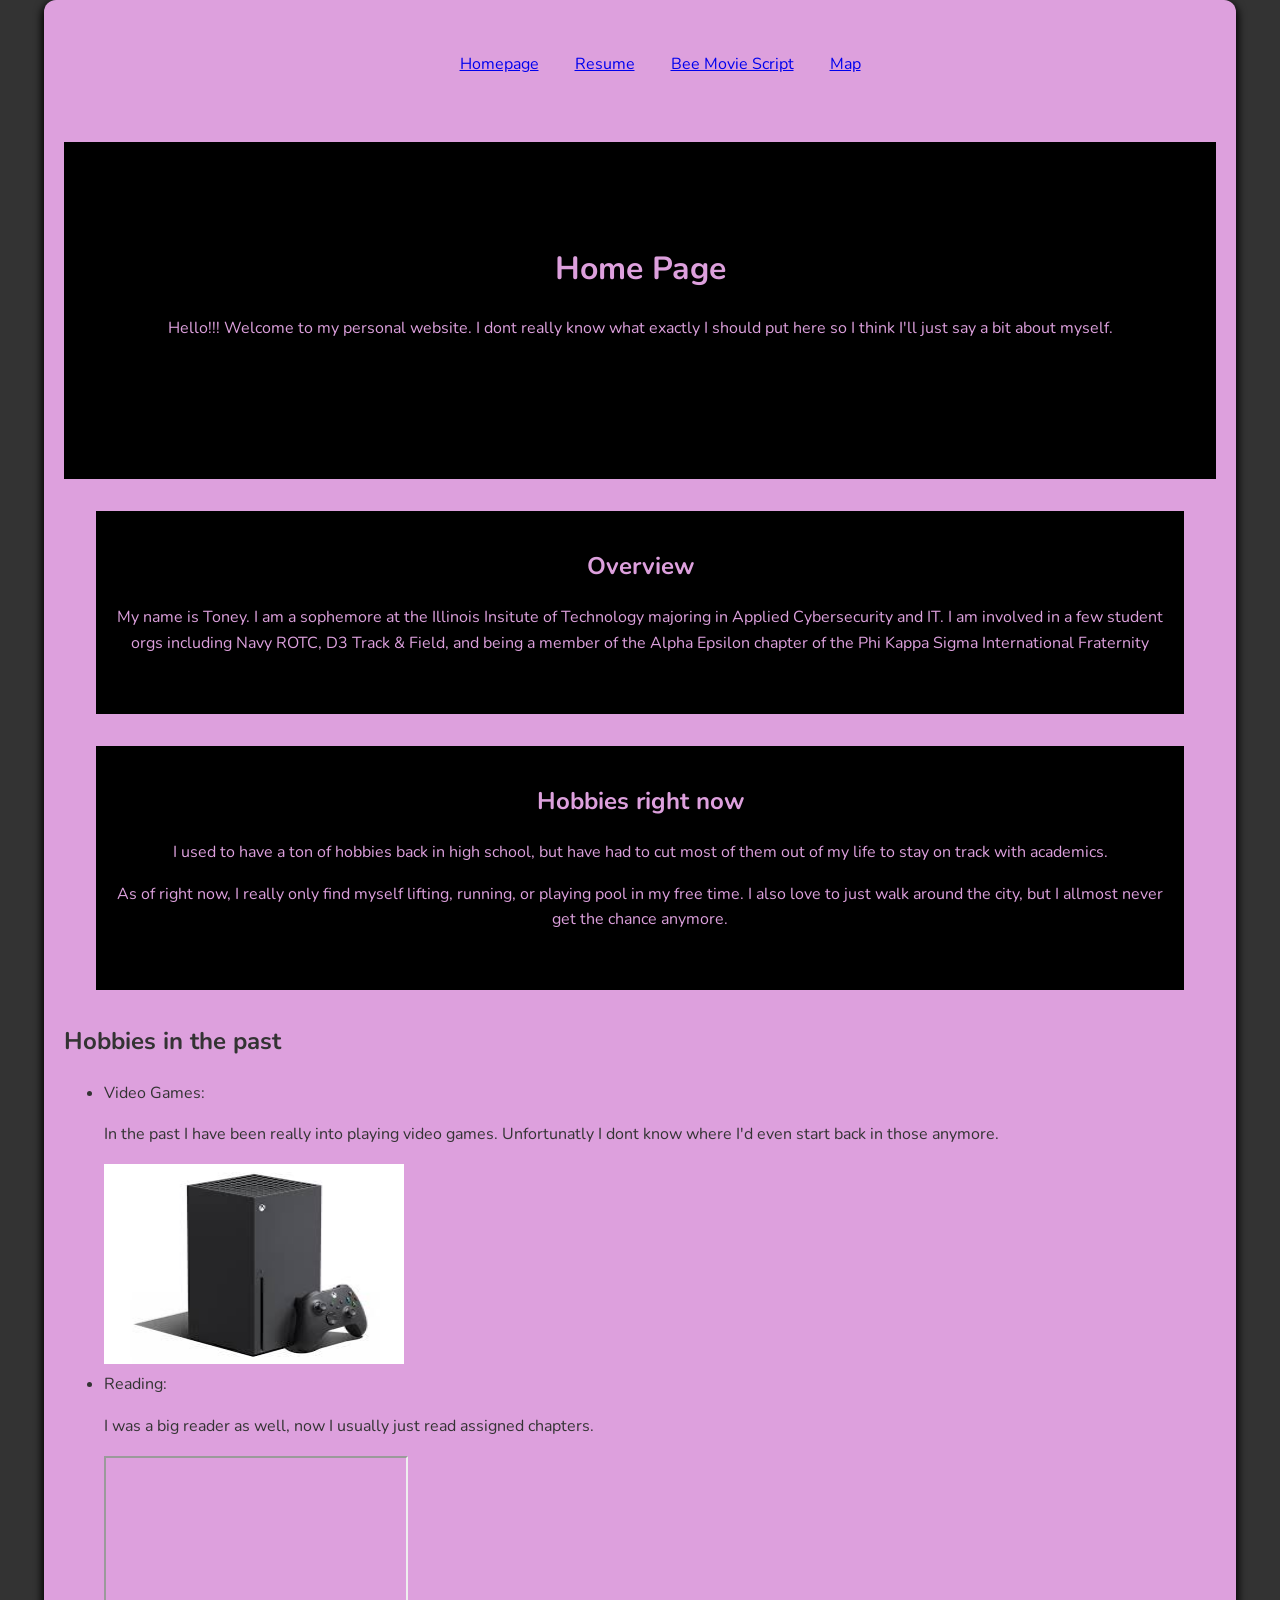
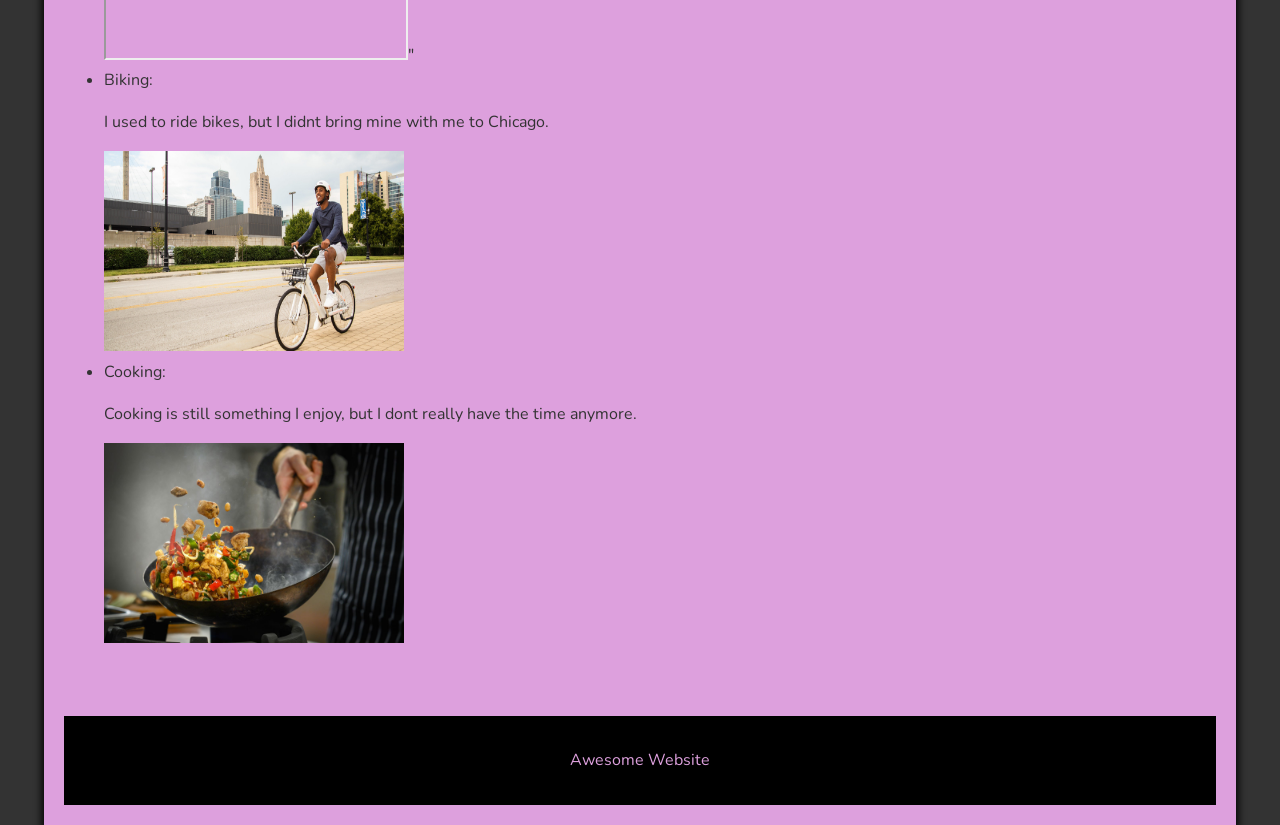
<file: index.html>
<!DOCTYPE html>
<html lang="en">

<head>
  <meta charset="UTF-8">
  <title>Home Page</title>
  <link rel="stylesheet" type="text/css" href="css/normalize.css">
  <link rel="stylesheet" type="text/css" href="css/styles.css">
  <link rel="stylesheet" type="text/css" href="css/index.css">
</head>

<body>
  <div id="page-wrapper1">
    <header>
      <nav id="nav-horizontal">
        <ul>
          <!-- Navigation is the same on all three html files -->
          <li><a href="index.html">Homepage</a></li>
          <li><a href="resume.html">Resume</a></li>
          <li><a href="script.html">Bee Movie Script</a></li>
          <li><a href="map.html">Map</a></li>
        </ul>
      </nav>
    </header>

    <div id="box-h">
      <header id="header1">
        <h1>Home Page</h1>
        <p>Hello!!! Welcome to my personal website. I dont really know what exactly I should put here so I think I'll just say a bit about myself.</p><br>
      </header> 
    </div>

    
    <section id ="section1">
      <h2>Overview</h2>
        <p>My name is Toney. I am a sophemore at the Illinois Insitute of Technology majoring in Applied Cybersecurity and IT. I am involved in a few student orgs including Navy ROTC, D3 Track & Field, and being a member of the Alpha Epsilon chapter of the Phi Kappa Sigma International Fraternity</p><br>
    </section>
    
    <section id="section2">
      <h2>Hobbies right now</h2>
        <p>I used to have a ton of hobbies back in high school, but have had to cut most of them out of my life to stay on track with academics.</p>
        <p>As of right now, I really only find myself lifting, running, or playing pool in my free time. I also love to just walk around the city, but I allmost never get the chance anymore.</p><br>
    </section>
    <h2>Hobbies in the past</h2>
      <ul>
        <li>Video Games:<p>In the past I have been really into playing video games. Unfortunatly I dont know where I'd even start back in those anymore.</p>
        <img src="media/xbox.jpg" alt="picture of an xbox" style="width:300px;height:200px;">
        </li>
        <li>Reading:<br><p>I was a big reader as well, now I usually just read assigned chapters.</p>
        <iframe width="300" height="200" src="https://www.youtube.com/embed/0drq5qc1_Us" title="Opened Book Flipping Through Pages Static Shot Free Stock Video" allowfullscreen></iframe>"
        </li>
        <li>Biking:<p>I used to ride bikes, but I didnt bring mine with me to Chicago.</p>
        <img src="media/bike.jpg" alt="picture of an bike" style="width:300px;height:200px;">
        </li>
        <li>Cooking:<p>Cooking is still something I enjoy, but I dont really have the time anymore.</p>
        <img src="media/food.jpg" alt="picture of food being cooked" style="width:300px;height:200px;">
        </li>
      </ul>

      <footer>
        <p>Awesome Website</p>
      </footer>

    </div>
</body>
</html>
</file>
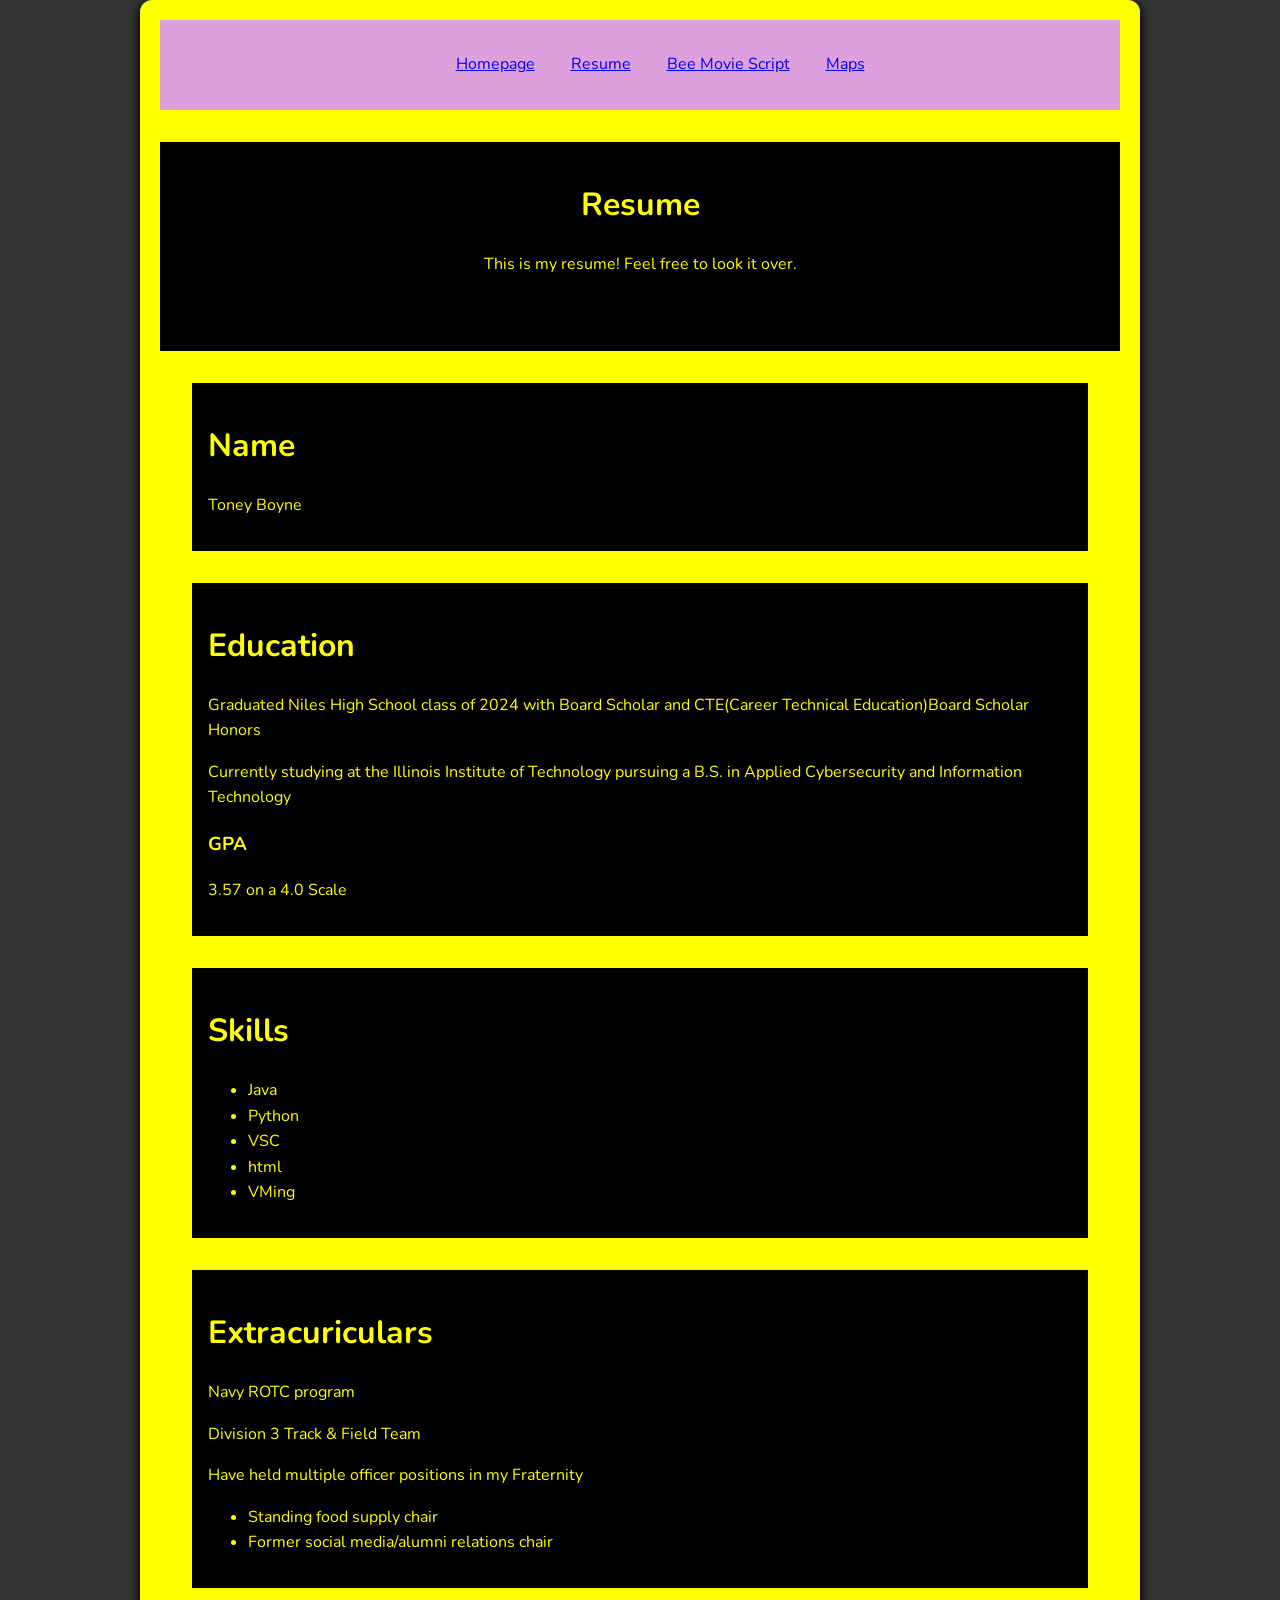
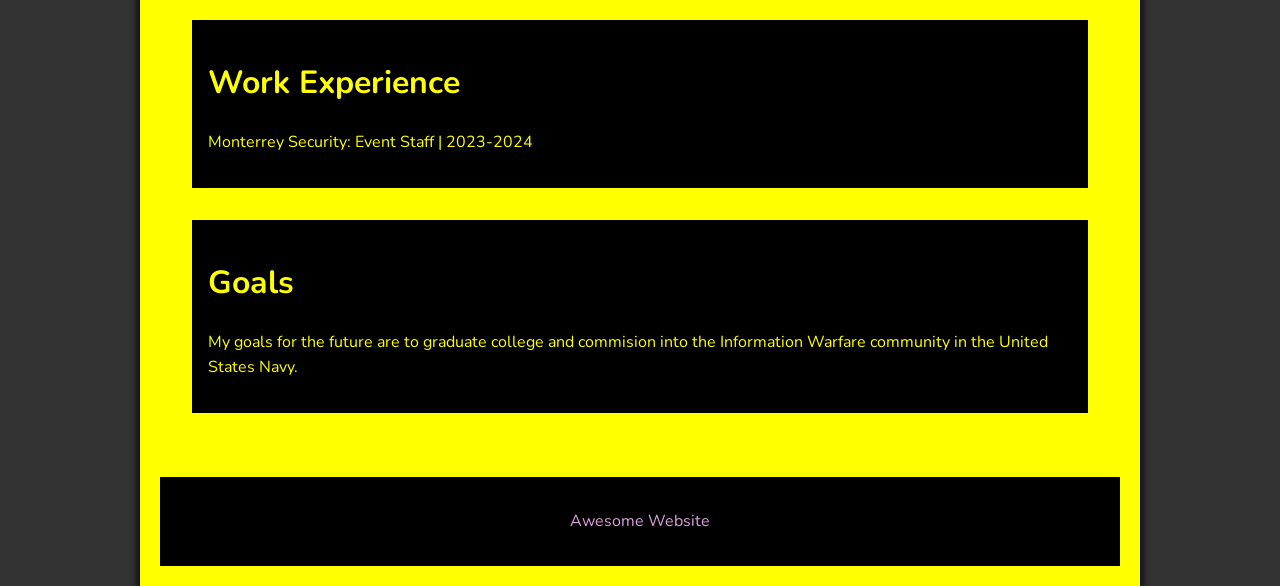
<file: resume.html>
<!DOCTYPE html>
<html lang="en">

<head>
  <meta charset="UTF-8">
  <title>Resume</title>
  <link rel="stylesheet" type="text/css" href="css/normalize.css">
  <link rel="stylesheet" type="text/css" href="css/styles.css">
  <link rel="stylesheet" type="text/css" href="css/resume.css">
</head>

<body>
  <div id="page-wrapper3">
    <header>
      <nav id="nav-horizontal">
        <ul>
          <!-- Navigation is the same on all three html files -->
          <li><a href="index.html">Homepage</a></li>
          <li><a href="resume.html">Resume</a></li>
          <li><a href="script.html">Bee Movie Script</a></li>
          <li><a href="map.html">Maps</a></li>
        </ul>
      </nav>
    </header>

    <div id="box-r">
      <header id="header2">
        <h1>Resume</h1>
        <p>This is my resume! Feel free to look it over.</p><br>
      </header>
    </div>
    
    <section id="section3">
      <h1>Name</h1>
        <p>Toney Boyne</p>
    </section>
    
    <section id="section4">
      <h1>Education</h1>
        <p>Graduated Niles High School class of 2024 with Board Scholar and CTE(Career Technical Education)Board Scholar Honors</p>
        <p>Currently studying at the Illinois Institute of Technology pursuing a B.S. in Applied Cybersecurity and Information Technology</p>

      <h3>GPA</h3>
        <p>3.57 on a 4.0 Scale</p>
    </section>

    <section id="section5">
      <h1>Skills</h1>
        <ul>
          <li>Java</li>
          <li>Python</li>
          <li>VSC</li>
          <li>html</li>
          <li>VMing</li>
        </ul>
    </section>

    <section id="section6">
      <h1>Extracuriculars</h1>
        <p>Navy ROTC program</p>
        <p>Division 3 Track & Field Team</p>
        <p>Have held multiple officer positions in my Fraternity</p>
        <ul>
          <li>Standing food supply chair</li>
          <li>Former social media/alumni relations chair</li>
        </ul>
    </section>
      
    <section id="section7">
      <h1>Work Experience</h1>
        <p>Monterrey Security: Event Staff | 2023-2024</p>
    </section>

    <section id="section8">
      <h1>Goals</h1>
        <p>My goals for the future are to graduate college and commision into the Information Warfare community in the United States Navy.</p>
    </section>

      <footer>
        <p>Awesome Website</p>
      </footer>

  </div>
</body>
</html>
</file>
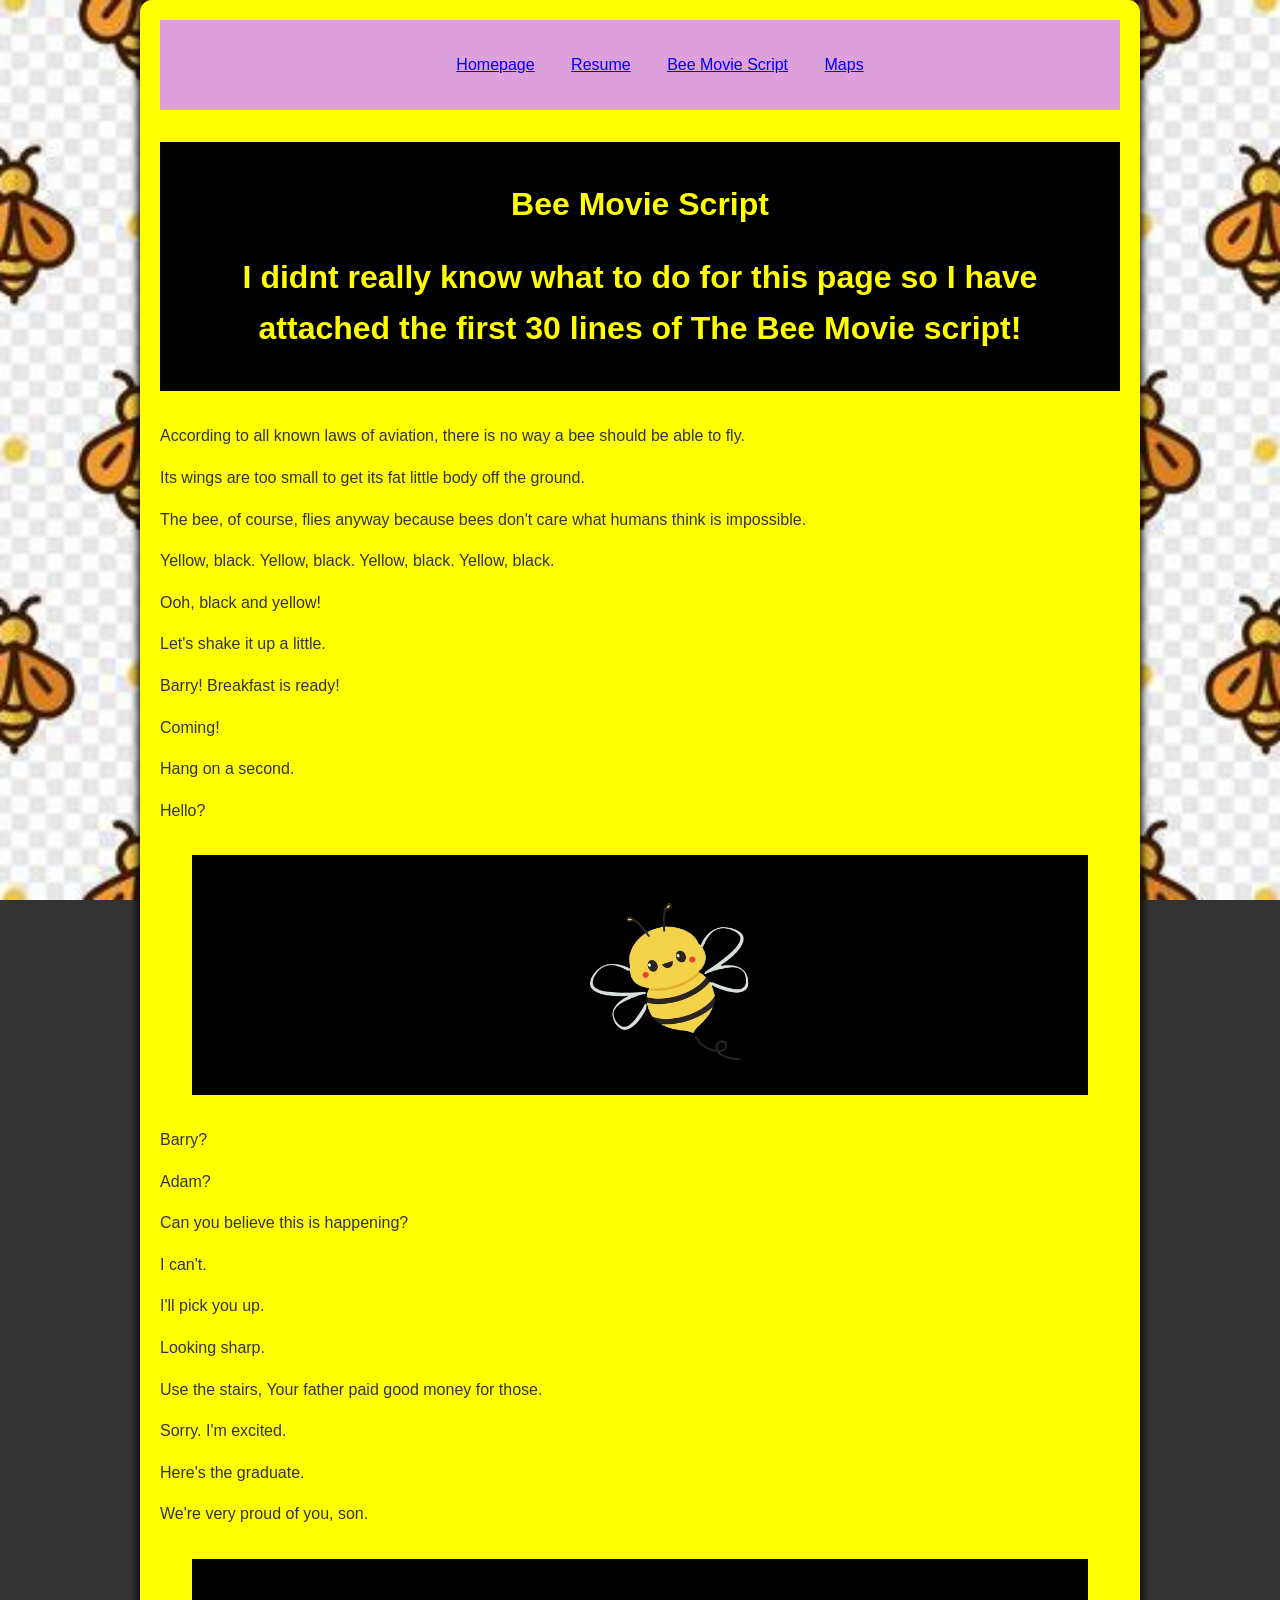
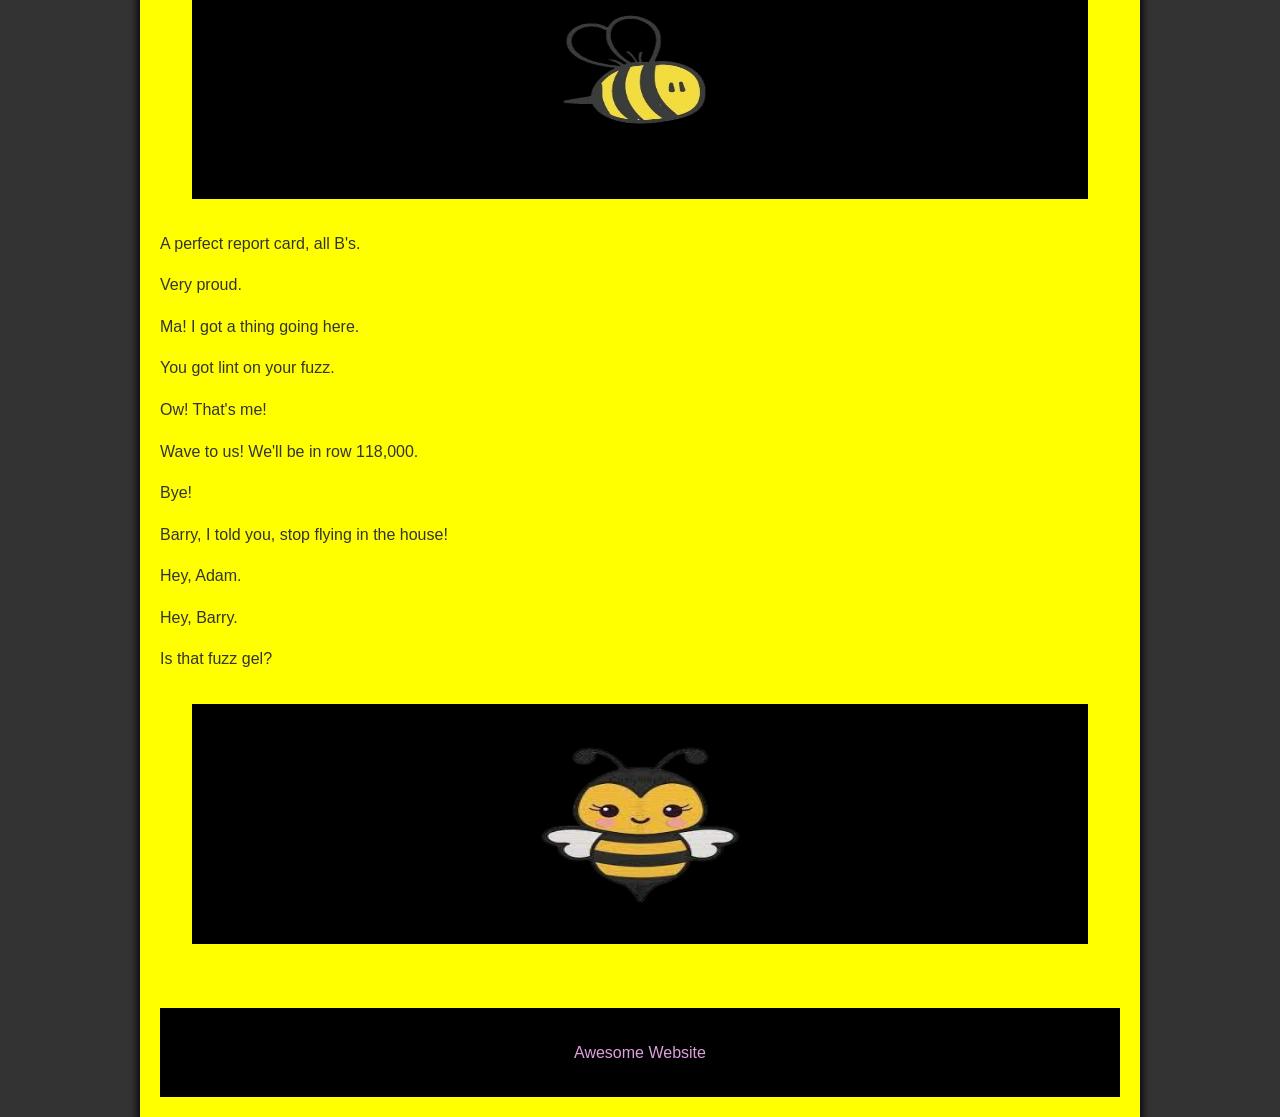
<file: script.html>
<!DOCTYPE html>
<html lang="en">

<head>
  <meta charset="UTF-8">
  <title>Script</title>
  <link rel="stylesheet" type="text/css" href="css/normalize.css">
  <link rel="stylesheet" type="text/css" href="css/styles.css">
  <link rel="stylesheet" type="text/css" href="css/script.css">
</head>

<body id ="body-s">
  <div id="page-wrapper2">
    <header>
      <nav id="nav-horizontal">
        <ul>
          <!-- Navigation is the same on all three html files -->
          <li><a href="index.html">Homepage</a></li>
          <li><a href="resume.html">Resume</a></li>
          <li><a href="script.html">Bee Movie Script</a></li>
          <li><a href="map.html">Maps</a></li>
        </ul>
      </nav>
    </header>

    <div id="box-s">
      <header id="header3">
        <h1>Bee Movie Script</h1>
        <h1>I didnt really know what to do for this page so I have attached the first 30 lines of The Bee Movie script!</h1>
      </header>
    </div>
    
      <p>According to all known laws of aviation, there is no way a bee should be able to fly.</p>
      <p>Its wings are too small to get its fat little body off the ground.</p>
      <p>The bee, of course, flies anyway because bees don't care what humans think is impossible.</p>
      <p>Yellow, black. Yellow, black. Yellow, black. Yellow, black.</p>
      <p>Ooh, black and yellow!</p>
      <p>Let's shake it up a little.</p>
      <p>Barry! Breakfast is ready!</p>
      <p>Coming!</p>
      <p>Hang on a second.</p>
      <p>Hello?</p>
      <section id="section9">
        <img src="media/bee1.png" alt="picture of an bee" style="width:300px;height:200px;">
      </section>
      <p>Barry?</p>
      <p>Adam?</p>
      <p>Can you believe this is happening?</p>
      <p>I can't.</p>
      <p>I'll pick you up.</p>
      <p>Looking sharp.</p>
      <p>Use the stairs, Your father paid good money for those.</p>
      <p>Sorry. I'm excited.</p>
      <p>Here's the graduate.</p>
      <p>We're very proud of you, son.</p>
      <section id="section10">
        <img src="media/bee2.png" alt="picture of an bee" style="width:300px;height:200px;">
      </section>
      <p>A perfect report card, all B's.</p>
      <p>Very proud.</p>
      <p>Ma! I got a thing going here.</p>
      <p>You got lint on your fuzz.</p>
      <p>Ow! That's me!</p>
      <p>Wave to us! We'll be in row 118,000.</p>
      <p>Bye!</p>
      <p>Barry, I told you, stop flying in the house!</p>
      <p>Hey, Adam.</p>
      <p>Hey, Barry.</p>
      <p>Is that fuzz gel?</p>
      <section id="section11">
        <img src="media/bee3.png" alt="picture of an bee" style="width:300px;height:200px;">
      </section>

    <footer>
      <p>Awesome Website</p>
    </footer>
  </div>
      
</body>
</html>
</file>
<file: css/styles.css>
@import url('https://fonts.googleapis.com/css2?family=Nunito:ital,wght@0,200..1000;1,200..1000&display=swap');

/*** default styles (mobile first) ***/
body {
    font-family: 'Nunito', sans-serif;
    background-color: #333333;
    color: #333333;
    line-height: 1.6;
}

#nav-horizontal {
  text-align: center; 
  background: yellow; 
  padding: 1rem ;
  position: sticky;
  top: 0;
  z-index: 1000;
}

#nav-horizontal li {
  display: inline;
  list-style: none;
  margin: 0 1rem;
}
  
footer {
  text-align: center;
  padding: 1rem;
  background-color: #000000;
  color: yellow;
  margin-top: 4em;
}

/*** breakpoint for tablets ***/
@media (min-width: 768px) {
  
  body {
    font-family: 'Nunito', sans-serif;
    background-color: #333333;
    color: #333333;
    line-height: 1.6;
  }

  #nav-horizontal {
    text-align: center; 
    background: lightskyblue; 
    padding: 1rem ;
    position: sticky;
    top: 0;
    z-index: 1000;
  }

  #nav-horizontal li {
    display: inline;
    list-style: none;
    margin: 0 1rem;
  }
    
  footer {
    text-align: center;
    padding: 1rem;
    background-color: #000000;
    color: lightskyblue;
    margin-top: 4em;
  }
}


  /*** breakpoint for desktops ***/
@media (min-width: 992px) {
  body {
    font-family: 'Nunito', sans-serif;
    background-color: #333333;
    color: #333333;
    line-height: 1.6;
  }

  #nav-horizontal {
    text-align: center; 
    background: plum; 
    padding: 1rem ;
    position: sticky;
    top: 0;
    z-index: 1000;
  }

  #nav-horizontal li {
    display: inline;
    list-style: none;
    margin: 0 1rem;
  }
    
  footer {
    text-align: center;
    padding: 1rem;
    background-color: #000000;
    color: plum;
    margin-top: 4em;
  }
}
</file>
<file: css/index.css>
/** default styling (mobile first)**/
#page-wrapper1 {
  width: 90%;
  margin: 0 auto;
  box-shadow: 0px 4px 8px 2px rgba(0, 0, 0, 1);
  border-radius: 12px 12px 0px 0px;
  padding : 20px;
  background-color: yellow;
}

#box-h { 
background-color: #000000;
border: 3rem black;
padding: 5rem;
width: auto;
height: auto;
margin-left: auto;
margin-right: auto;
margin-top: 2rem;
margin-bottom: 2rem;
}

#header1 {
  color: yellow;
  text-align: center;
  margin-top: 1rem;
  margin-bottom: 1rem;
}

#section1 { 
  background-color: black;
  color: yellow;
  text-align: center;
  border: 1rem black;
  padding: 1rem;
  width: auto;
  height: auto;
  margin-left: 2rem;
  margin-right: 2rem;
  margin-bottom: 2rem;
  margin-top: 2rem;
}

#section2 { 
  background-color: black;
  color: yellow;
  text-align: center;
  border: 1rem black;
  padding: 1rem;
  width: auto;
  height: auto;
  margin-left: 2rem;
  margin-right: 2rem;
  margin-bottom: 2rem;
  margin-top: 2rem;
}

/* breakpoint for tablets */
@media (min-width: 768px) {
  #page-wrapper1 {
    width: 90%;
    margin: 0 auto;
    box-shadow: 0px 4px 8px 2px rgba(0, 0, 0, 1);
    border-radius: 12px 12px 0px 0px;
    padding : 2px;
    background-color: lightskyblue;
  }

  #box-h { 
    background-color: #000000;
    border: 3rem black;
    padding: 5rem;
    width: auto;
    height: auto;
    margin-left: auto;
    margin-right: auto;
    margin-top: 2rem;
    margin-bottom: 2rem;
  }

  #header1 {
    color: lightskyblue;
    text-align: center;
    margin-top: 10rem;
    margin-bottom: 1rem;
  }

  #section1 { 
    background-color: black;
    color: lightskyblue;
    text-align: center;
    border: 1rem black;
    padding: 1rem;
    width: auto;
    height: auto;
    margin-left: 2rem;
    margin-right: 2rem;
    margin-bottom: 2rem;
    margin-top: 2rem;
  }

  #section2 { 
    background-color: black;
    color: lightskyblue;
    text-align: center;
    border: 1rem black;
    padding: 1rem;
    width: auto;
    height: auto;
    margin-left: 2rem;
    margin-right: 2rem;
    margin-bottom: 2rem;
    margin-top: 2rem;
  }
}

/*breakpoint for desktops */
@media (min-width: 992px) {
 
  #page-wrapper1 {
    width: 90%;
    margin: 0 auto;
    box-shadow: 0px 4px 8px 2px rgba(0, 0, 0, 1);
    border-radius: 12px 12px 0px 0px;
    padding : 20px;
    background-color: plum;
  }

  #box-h { 
    background-color: #000000;
    border: 3rem black;
    padding: 5rem;
    width: auto;
    height: auto;
    margin-left: auto;
    margin-right: auto;
    margin-top: 2rem;
    margin-bottom: 2rem;
  }

  #header1 {
    color: plum;
    text-align: center;
    margin-top: 1rem;
    margin-bottom: 1rem;
  }

  #section1 { 
    background-color: black;
    color: plum;
    text-align: center;
    border: 1rem black;
    padding: 1rem;
    width: auto;
    height: auto;
    margin-left: 2rem;
    margin-right: 2rem;
    margin-bottom: 2rem;
    margin-top: 2rem;
  }

  #section2 { 
    background-color: black;
    color: plum;
    text-align: center;
    border: 1rem black;
    padding: 1rem;
    width: auto;
    height: auto;
    margin-left: 2rem;
    margin-right: 2rem;
    margin-bottom: 2rem;
    margin-top: 2rem;
  }
}
</file>
<file: css/resume.css>
#box-r { 
background-color: #000000;
border: 2rem black;
padding: 1rem;
width: auto;
height: auto;
margin-left: auto;
margin-right: auto;
margin-top: 2rem;
margin-bottom: 2rem;
}

#header2 {
  color: yellow;
  text-align: center;
  margin-top: 1rem;
  margin-bottom: 1rem;
}

#page-wrapper3 {
  width: 960px;
  margin: auto;
  box-shadow: 0px 4px 8px 2px rgba(0, 0, 0, 1);
  border-radius: 12px 12px 0px 0px;
  padding : 20px;
  background-color: yellow;
}

#section3 { 
  background-color: black;
  color: yellow;
  text-align: left;
  border: 2rem black;
  padding: 1rem;
  width: auto;
  height: auto;
  margin-left: 2rem;
  margin-right: 2rem;
  margin-bottom: 2rem;
  margin-top: 2rem;
}

#section4 { 
  background-color: black;
  color: yellow;
  text-align: left;
  border: 2rem black;
  padding: 1rem;
  width: auto;
  height: auto;
  margin-left: 2rem;
  margin-right: 2rem;
  margin-bottom: 2rem;
  margin-top: 2rem;
}

#section5 { 
  background-color: black;
  color: yellow;
  text-align: left;
  border: 2rem black;
  padding: 1rem;
  width: auto;
  height: auto;
  margin-left: 2rem;
  margin-right: 2rem;
  margin-bottom: 2rem;
  margin-top: 2rem;
}

#section6 { 
  background-color: black;
  color: yellow;
  text-align: left;
  border: 2rem black;
  padding: 1rem;
  width: auto;
  height: auto;
  margin-left: 2rem;
  margin-right: 2rem;
  margin-bottom: 2rem;
  margin-top: 2rem;
}

#section7 { 
  background-color: black;
  color: yellow;
  text-align: left;
  border: 2rem black;
  padding: 1rem;
  width: auto;
  height: auto;
  margin-left: 2rem;
  margin-right: 2rem;
  margin-bottom: 2rem;
  margin-top: 2rem;
}

#section8 { 
  background-color: black;
  color: yellow;
  text-align: left;
  border: 2rem black;
  padding: 1rem;
  width: auto;
  height: auto;
  margin-left: 2rem;
  margin-right: 2rem;
  margin-bottom: 2rem;
  margin-top: 2rem;
}
</file>
<file: css/script.css>
#body-s {
  font-family: sans-serif, "Nunito";
  background-image: url('../media/bee.jpg');
  background-size: cover;
  background-attachment: fixed;
  background-position: center;
  line-height: 1.6;
  color: #333333;
}

#page-wrapper2 {
  width: 960px;
  margin: 0 auto;
  box-shadow: 0px 4px 8px 2px rgba(0, 0, 0, 1);
  border-radius: 12px 12px 0px 0px;
  padding : 20px;
  background-color: yellow;
}

#box-s { 
background-color: #000000;
border: 2rem black;
padding: 1rem;
width: auto;
height: auto;
margin-left: auto;
margin-right: auto;
margin-top: 2rem;
margin-bottom: 2rem;
}

#header3 {
  color: yellow;
  text-align: center;
  margin-top: 1rem;
  margin-bottom: 1rem;
}

#section9 { 
  background-color: black;
  color: yellow;
  text-align: center;
  border: 2rem black;
  padding: 1rem;
  width: auto;
  height: auto;
  margin-left: 2rem;
  margin-right: 2rem;
  margin-bottom: 2rem;
  margin-top: 2rem;
}

#section10 { 
  background-color: black;
  color: yellow;
  text-align: center;
  border: 2rem black;
  padding: 1rem;
  width: auto;
  height: auto;
  margin-left: 2rem;
  margin-right: 2rem;
  margin-bottom: 2rem;
  margin-top: 2rem;
}

#section11 { 
  background-color: black;
  color: yellow;
  text-align: center;
  border: 2rem black;
  padding: 1rem;
  width: auto;
  height: auto;
  margin-left: 2rem;
  margin-right: 2rem;
  margin-bottom: 2rem;
  margin-top: 2rem;
}
</file>
